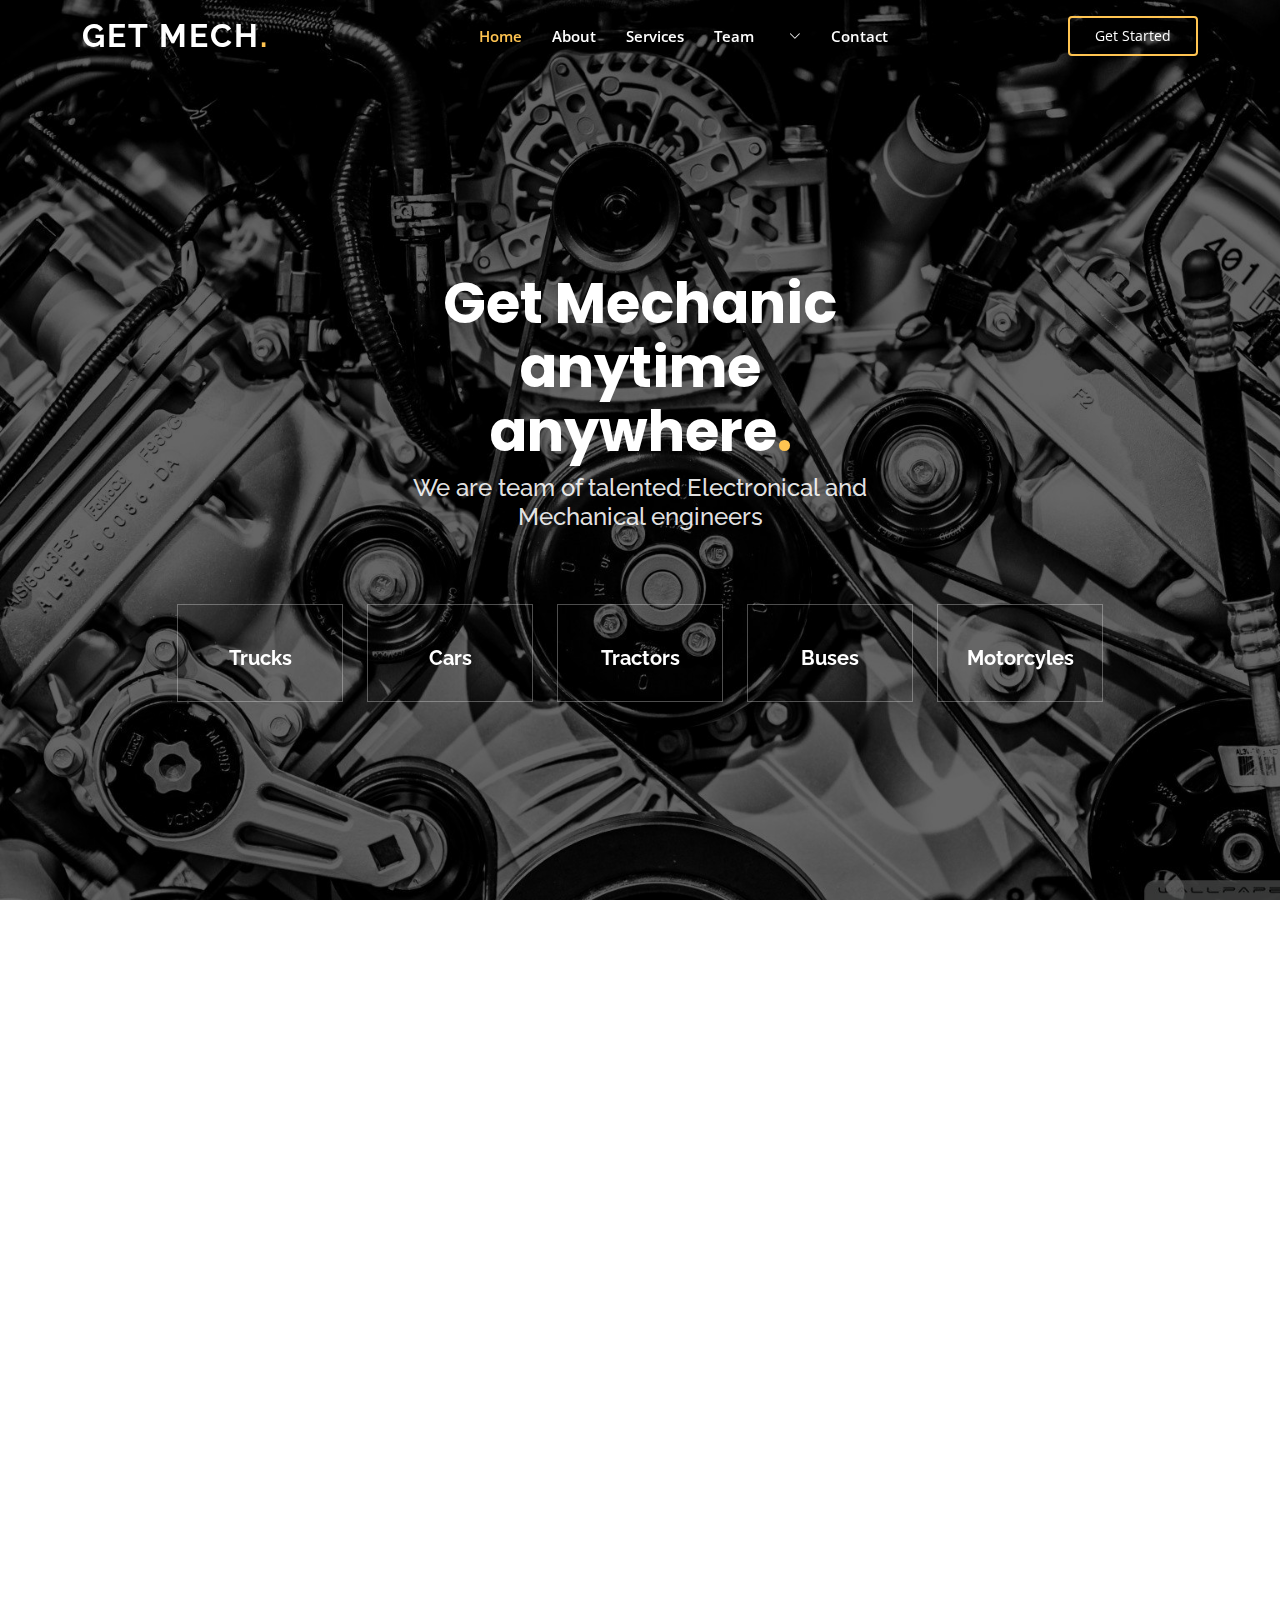
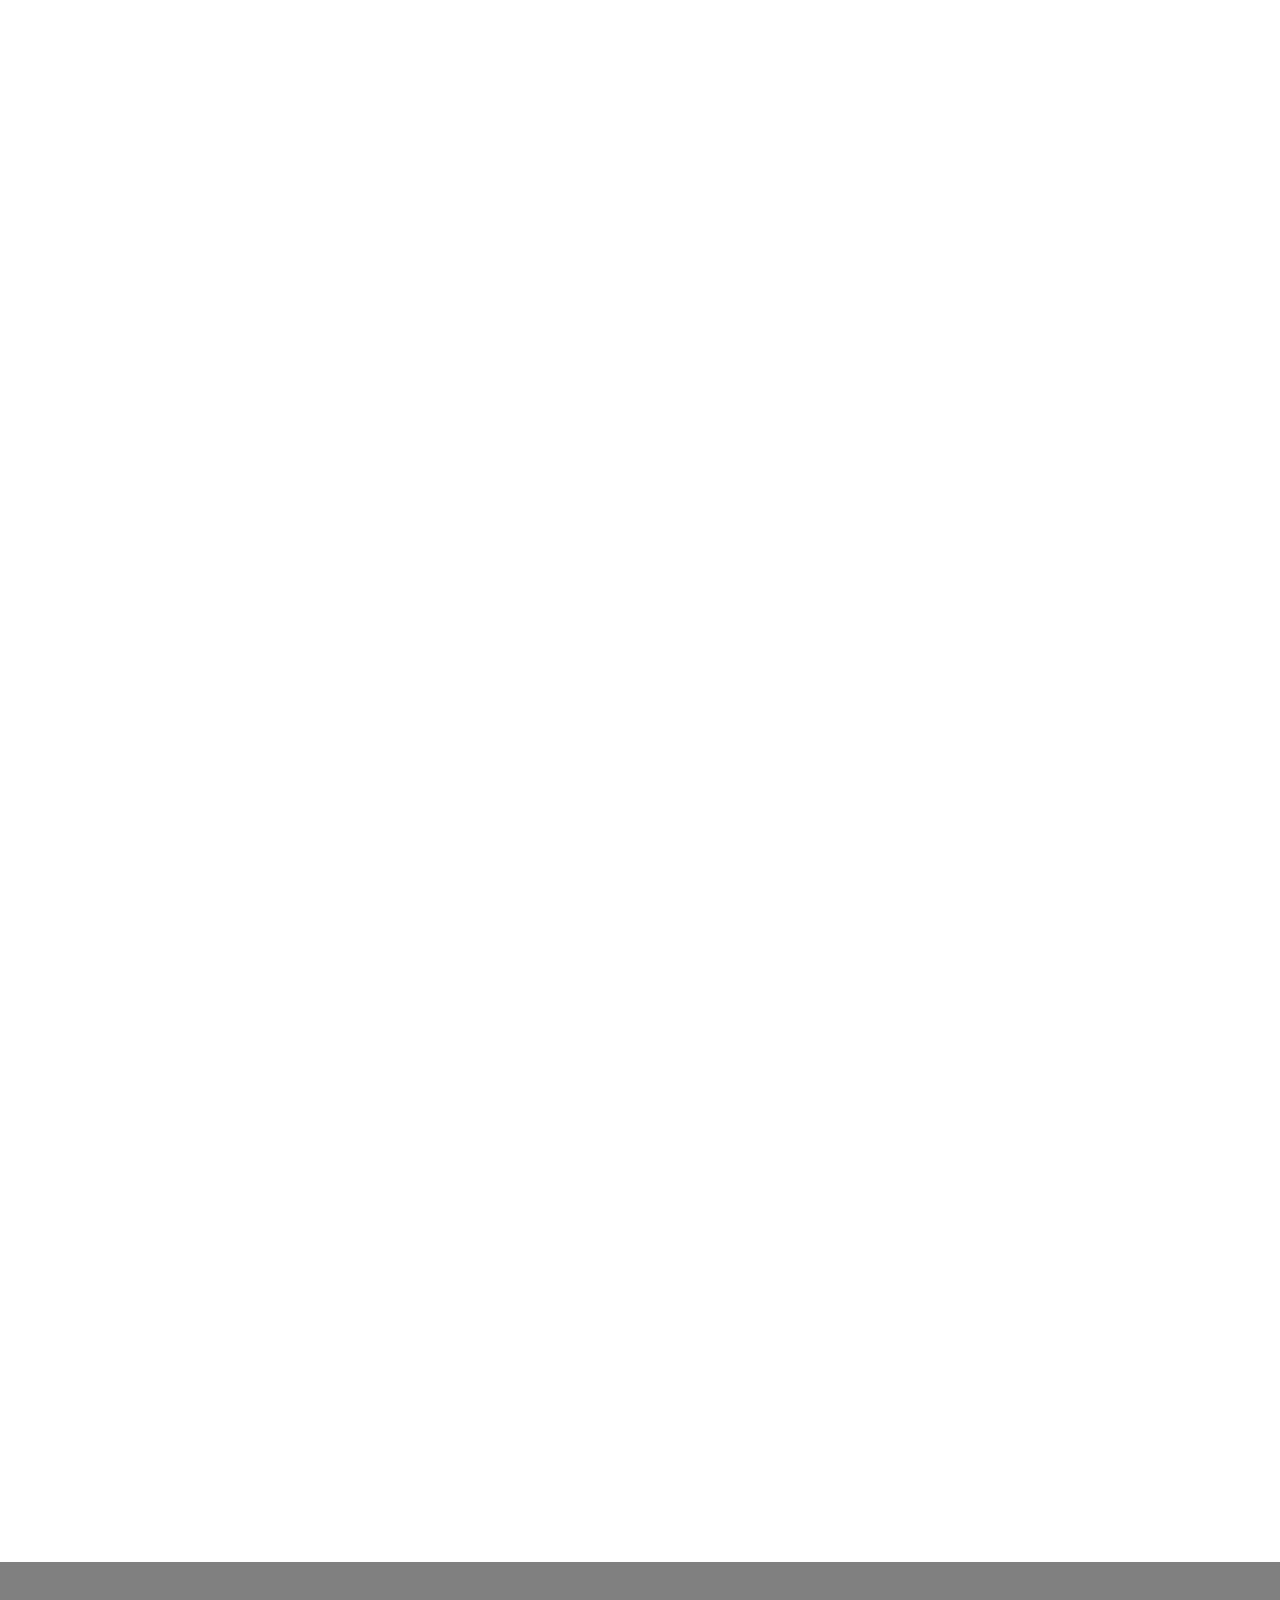
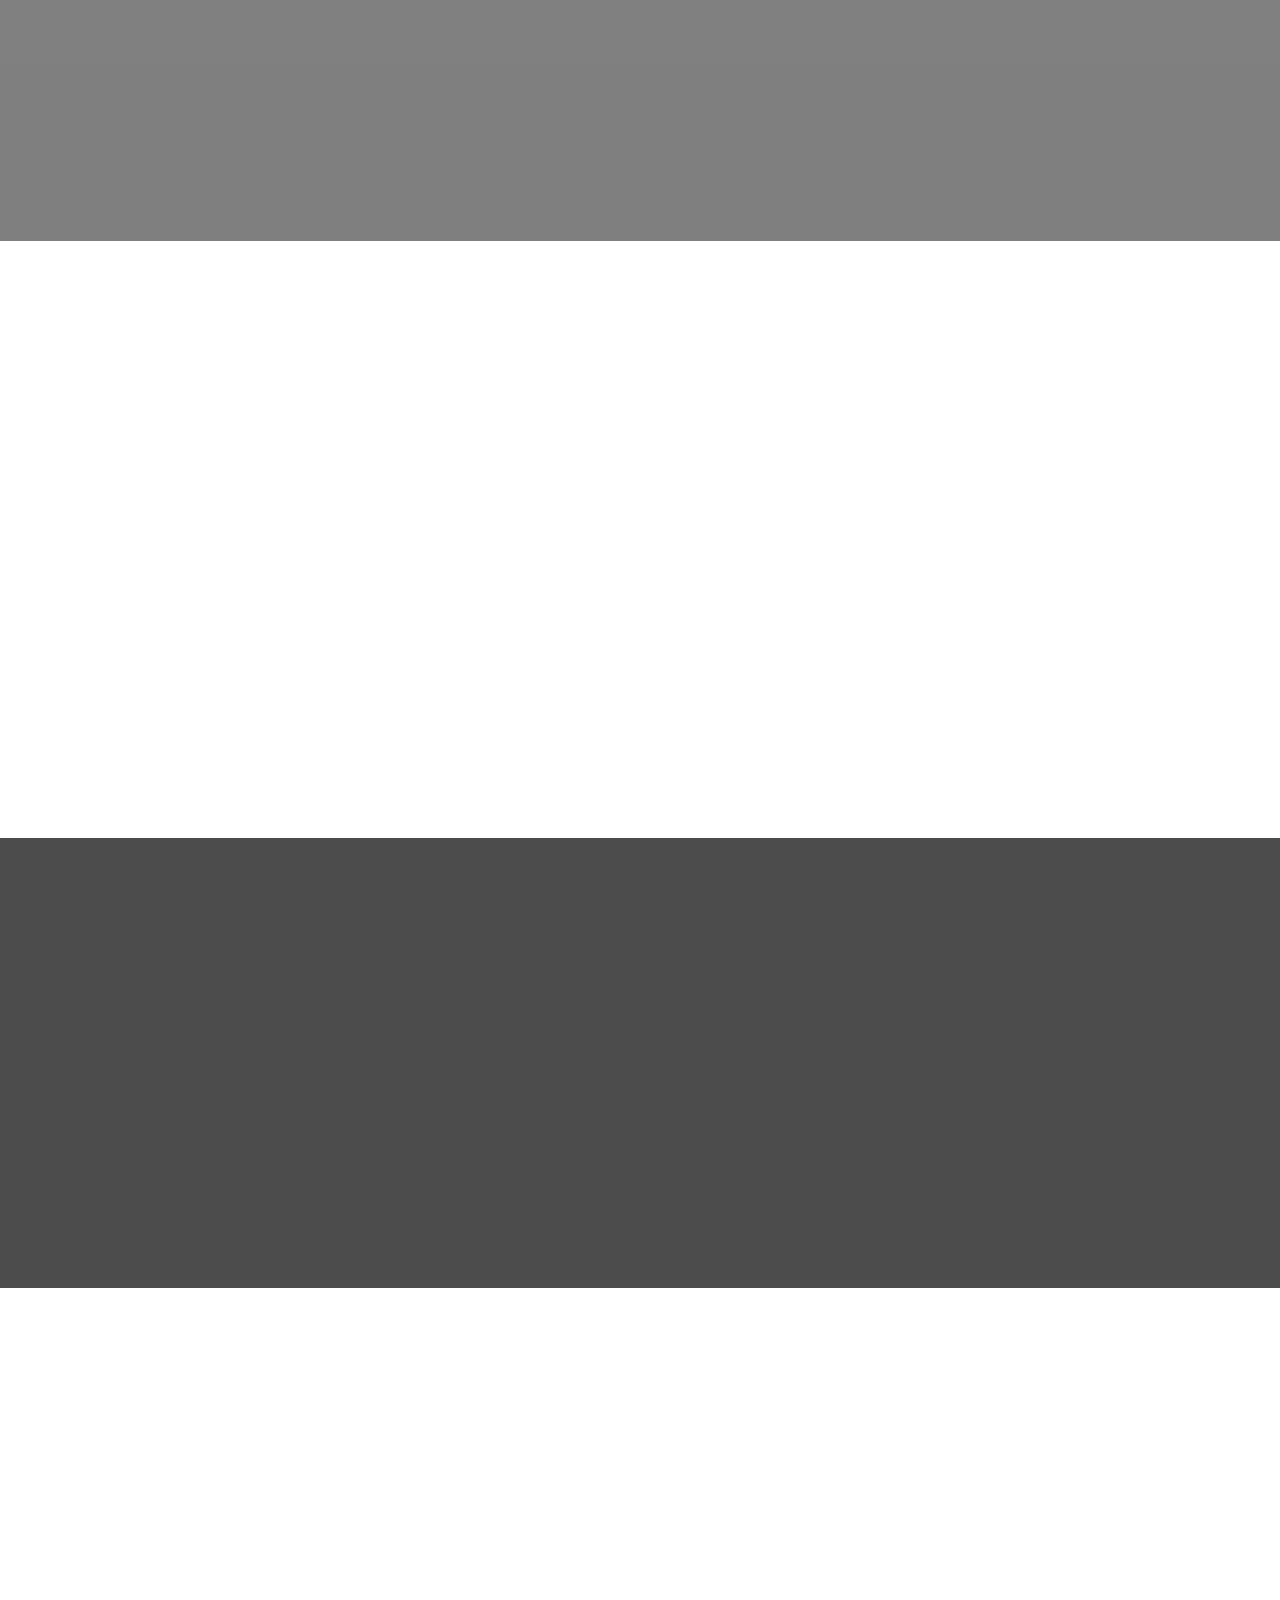
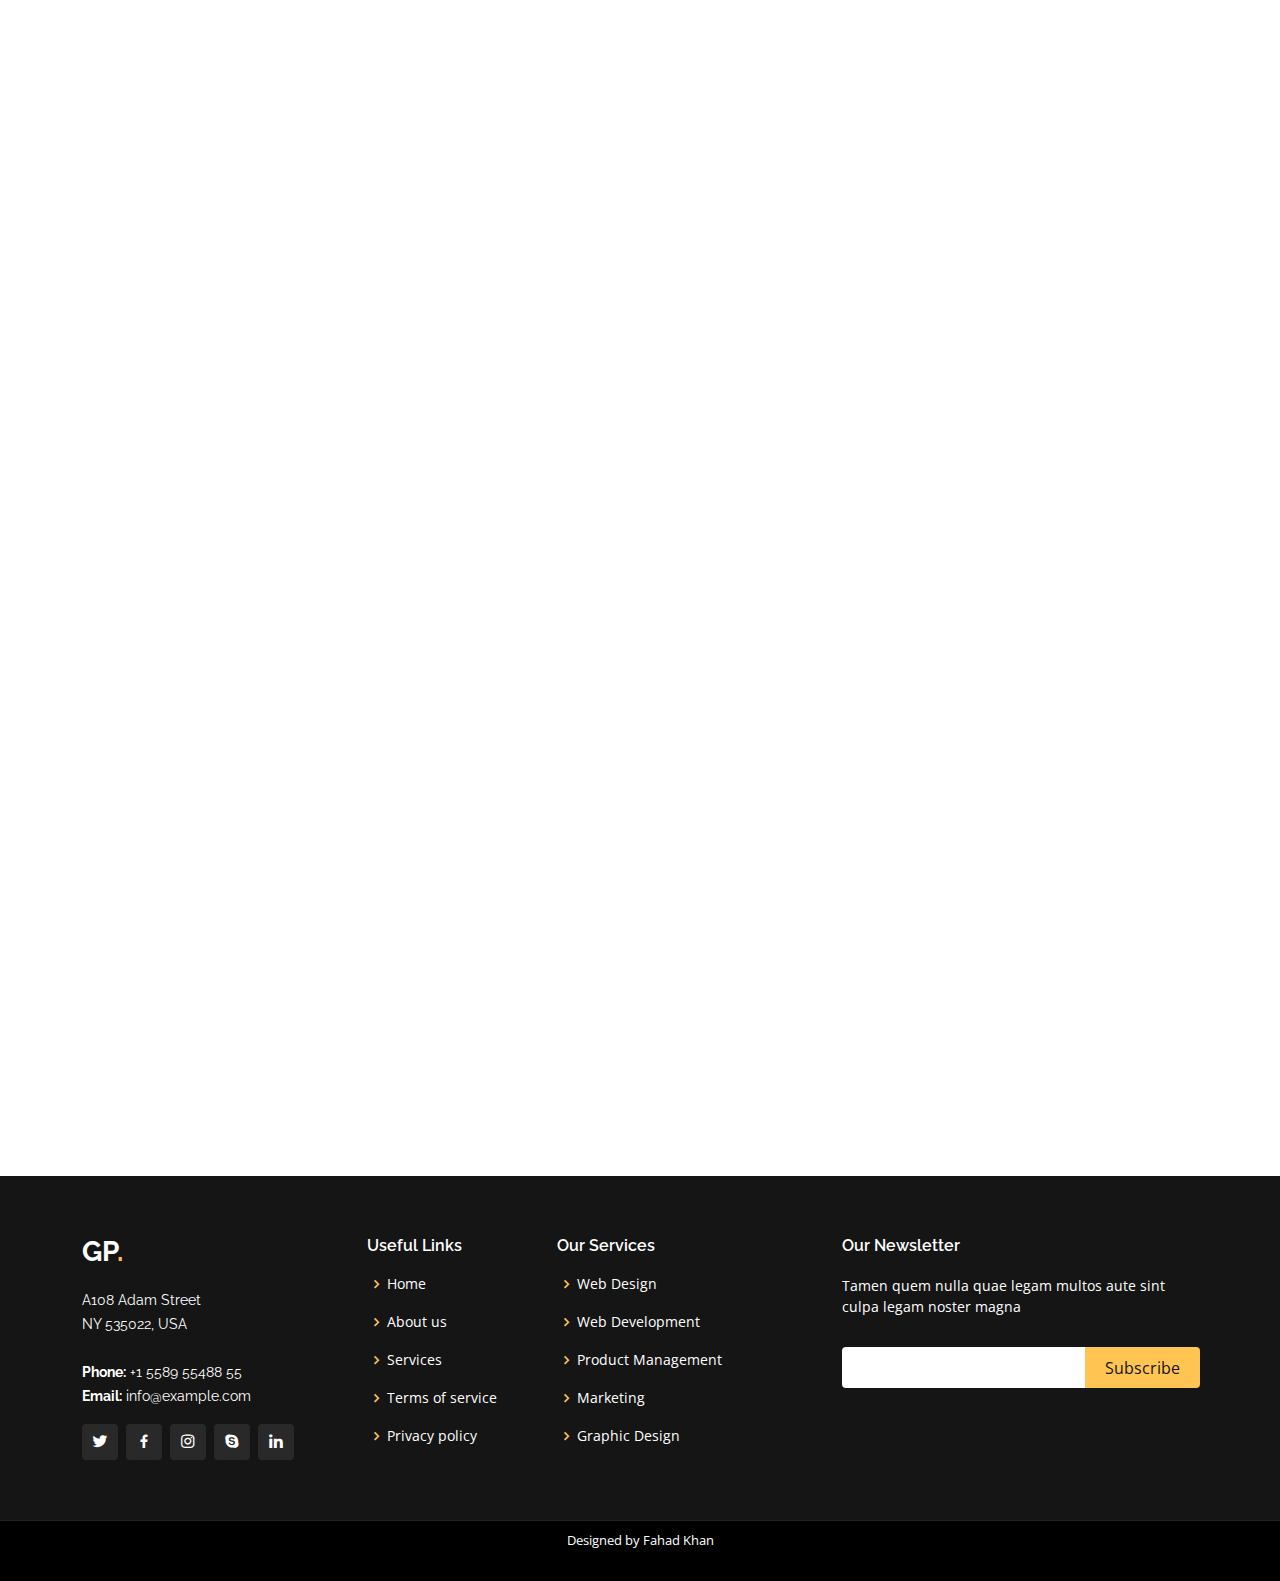
<file: index.html>
<!DOCTYPE html>
<html lang="en">

<head>
  <meta charset="utf-8">
  <meta content="width=device-width, initial-scale=1.0" name="viewport">

  <title>Get-Mech bootstrap</title>
  <meta content="" name="description">
  <meta content="" name="keywords">

  <!-- Favicons -->
  <link href="assets/img/favicon.png" rel="icon">
  <link href="assets/img/apple-touch-icon.png" rel="apple-touch-icon">

  <!-- Google Fonts -->
  <link href="https://fonts.googleapis.com/css?family=Open+Sans:300,300i,400,400i,600,600i,700,700i|Raleway:300,300i,400,400i,500,500i,600,600i,700,700i|Poppins:300,300i,400,400i,500,500i,600,600i,700,700i" rel="stylesheet">

  
  <link href="assets/vendor/aos/aos.css" rel="stylesheet">
  <link href="assets/vendor/bootstrap/css/bootstrap.min.css" rel="stylesheet">
  <link href="assets/vendor/bootstrap-icons/bootstrap-icons.css" rel="stylesheet">
  <link href="assets/vendor/boxicons/css/boxicons.min.css" rel="stylesheet">
  <link href="assets/vendor/remixicon/remixicon.css" rel="stylesheet">
  <link href="assets/vendor/swiper/swiper-bundle.min.css" rel="stylesheet">

  <!-- Template Main CSS File -->
  <link href="assets/css/style.css" rel="stylesheet">
  <link rel="stylesheet" href="https://cdnjs.cloudflare.com/ajax/libs/font-awesome/6.4.0/css/all.min.css" integrity="sha512-iecdLmaskl7CVkqkXNQ/ZH/XLlvWZOJyj7Yy7tcenmpD1ypASozpmT/E0iPtmFIB46ZmdtAc9eNBvH0H/ZpiBw==" crossorigin="anonymous" referrerpolicy="no-referrer" />
    

</head>

<body>

  <!-- ======= Header ======= -->
  <header id="header" class="fixed-top ">
    <div class="container d-flex align-items-center justify-content-lg-between">

      <h1 class="logo me-auto me-lg-0"><a href="index.html">Get Mech<span>.</span></a></h1>
      <!-- Uncomment below if you prefer to use an image logo -->
      <!-- <a href="index.html" class="logo me-auto me-lg-0"><img src="assets/img/logo.png" alt="" class="img-fluid"></a>-->

      <nav id="navbar" class="navbar order-last order-lg-0">
        <ul>
          <li><a class="nav-link scrollto active" href="#hero">Home</a></li>
          <li><a class="nav-link scrollto" href="#about">About</a></li>
          <li><a class="nav-link scrollto" href="#services">Services</a></li>
          <li><a class="nav-link scrollto" href="#team">Team</a></li>
          <li class="dropdown"><a href="#"><span></span> <i class="bi bi-chevron-down"></i></a>
            <ul>
              <li><a href="#">Drop Down 1</a></li>
              <li class="dropdown"><a href="#"><span>Deep Drop Down</span> <i class="bi bi-chevron-right"></i></a>
                <ul>
                  <li><a href="#">Deep Drop Down 1</a></li>
                  <li><a href="#">Deep Drop Down 2</a></li>
                  <li><a href="#">Deep Drop Down 3</a></li>
                  <li><a href="#">Deep Drop Down 4</a></li>
                  <li><a href="#">Deep Drop Down 5</a></li>
                </ul>
              </li>
              <li><a href="#">Drop Down 2</a></li>
              <li><a href="#">Drop Down 3</a></li>
              <li><a href="#">Drop Down 4</a></li>
            </ul>
          </li>
          <li><a class="nav-link scrollto" href="#contact">Contact</a></li>
        </ul>
        <i class="bi bi-list mobile-nav-toggle"></i>
      </nav><!-- .navbar -->

      <a href="#about" class="get-started-btn scrollto">Get Started</a>

    </div>
  </header><!-- End Header -->

  <!-- ======= Hero Section ======= -->
  <section id="hero" class="d-flex align-items-center justify-content-center">
    <div class="container" data-aos="fade-up">

      <div class="row justify-content-center" data-aos="fade-up" data-aos-delay="150">
        <div class="col-xl-6 col-lg-8">
          <h1>Get Mechanic anytime anywhere<span>.</span></h1>
          <h2>We are team of talented Electronical and Mechanical engineers</h2>
        </div>
      </div>

      <div class="row gy-4 mt-5 justify-content-center" data-aos="zoom-in" data-aos-delay="250">
        <div class="col-xl-2 col-md-4">
          <div class="icon-box">
            <!-- <i class="ri-store-line"></i> -->
            <i class="fa-solid fa-truck"></i>
            <h3><a href="">Trucks</a></h3>
          </div>
        </div>
        <div class="col-xl-2 col-md-4">
          <div class="icon-box">
            <!-- <i class="ri-bar-chart-box-line"></i> -->
            <i class="fa-solid fa-car"></i>
            <h3><a href="">Cars</a></h3>
          </div>
        </div>
        <div class="col-xl-2 col-md-4">
          <div class="icon-box">
            <i class="fa-solid fa-tractor"></i>
            <h3><a href="">Tractors</a></h3>
          </div>
        </div>
        <div class="col-xl-2 col-md-4">
          <div class="icon-box">
            <i class="fa-solid fa-bus"></i>
            <h3><a href="">Buses</a></h3>
          </div>
        </div>
        <div class="col-xl-2 col-md-4">
          <div class="icon-box">
            <!-- <i class="ri-database-2-line"></i> -->
            <i class="fa-sharp fa-solid fa-motorcycle"></i>
            <h3><a href="">Motorcyles</a></h3>
          </div>
        </div>
      </div>

    </div>
  </section><!-- End Hero -->

  <main id="main">

    <!-- ======= About Section ======= -->
    <section id="about" class="about">
      <div class="container" data-aos="fade-up">

        <div class="row">
          <div class="col-lg-6 order-1 order-lg-2" data-aos="fade-left" data-aos-delay="100">
            <img src="assets/img/photo-1517524206127-48bbd363f3d7.jpeg" class="img-fluid" alt="">
          </div>
          <div class="col-lg-6 pt-4 pt-lg-0 order-2 order-lg-1 content" data-aos="fade-right" data-aos-delay="100">
            <h3>Remember us when your Vehicle breaks down.</h3>
            <p class="fst-italic">
             We are a team of Skilled engineers with Electronical and mechanical expertise. So whenever your vehicle break down or have some fault in it so Contact us We will help you 
            </p>
            <ul>
              <li><i class="ri-check-double-line"></i>Contact us when you met through an accident and your vehicle breaks down</li>
              <li><i class="ri-check-double-line"></i> Contact us when your vehicle have a technical fault and there is no mechanic near by</li>
              <li><i class="ri-check-double-line"></i>Contact us When your vehicle is an electronic vehicle and normal mechanic cannot fix it </li>
            </ul>
            <p>
              We are able to fix the breakdowns of almost all the vehicle,including the electronic vehcile, the vehicle can be of any indian brand,
              Our machinery is advanced which is able to fix almost all types of errors and faults, which a vehicle can contain.
            </p>
          </div>
        </div>

      </div>
    </section><!-- End About Section -->

    <!-- ======= Clients Section ======= -->
    <section id="clients" class="clients">
      <div class="container" data-aos="zoom-in">

        <div class="clients-slider swiper">
          <div class="swiper-wrapper align-items-center">
            <div class="swiper-slide"><img src="assets/img/clients/brand1.png" class="img-fluid" alt=""></div>
            <div class="swiper-slide"><img src="assets/img/clients/brand 2.png" class="img-fluid" alt=""></div>
            <div class="swiper-slide"><img src="assets/img/clients/brand3.png" class="img-fluid" alt=""></div>
            <div class="swiper-slide"><img src="assets/img/clients/Brand 4.png" class="img-fluid" alt=""></div>
            <div class="swiper-slide"><img src="assets/img/clients/brand5.png" class="img-fluid" alt=""></div>
            <div class="swiper-slide"><img src="assets/img/clients/brand 6.png" class="img-fluid" alt=""></div>
            <div class="swiper-slide"><img src="assets/img/clients/brand7.jpeg" class="img-fluid" alt=""></div>
            <div class="swiper-slide"><img src="assets/img/clients/brand 8.jpeg" class="img-fluid" alt=""></div>
          </div>
          <div class="swiper-pagination"></div>
        </div>

      </div>
    </section><!-- End Clients Section -->

    <!-- ======= Features Section ======= -->
    <section id="features" class="features">
      <div class="container" data-aos="fade-up">

        <div class="row">
          <div class="image col-lg-6" style='background-image: url("assets/img/mechanic.jpg");' data-aos="fade-right"></div>
          <div class="col-lg-6" data-aos="fade-left" data-aos-delay="100">
            <div class="icon-box mt-5 mt-lg-0" data-aos="zoom-in" data-aos-delay="150">
              <i class="fa-solid fa-business-time"></i>
              <h4>We'll save your time</h4>
              <p>Consequuntur sunt aut quasi enim aliquam quae harum pariatur laboris nisi ut aliquip</p>
            </div>
            <div class="icon-box mt-5" data-aos="zoom-in" data-aos-delay="150">
              <i class="fa-solid fa-screwdriver-wrench"></i>
              <h4>Our work is efficeint</h4>
              <p>Excepteur sint occaecat cupidatat non proident, sunt in culpa qui officia deserunt</p>
            </div>
            <div class="icon-box mt-5" data-aos="zoom-in" data-aos-delay="150">
              <i class="fa-solid fa-handshake"></i>
              <h4>Our Staff is experienced</h4>
              <p>Aut suscipit aut cum nemo deleniti aut omnis. Doloribus ut maiores omnis facere</p>
            </div>
            <div class="icon-box mt-5" data-aos="zoom-in" data-aos-delay="150">
              <i class="fa-solid fa-money-bill"></i>
              <h4>Moderate prices</h4>
              <p>Expedita veritatis consequuntur nihil tempore laudantium vitae denat pacta</p>
            </div>
          </div>
        </div>

      </div>
    </section><!-- End Features Section -->

    <!-- ======= Services Section ======= -->
    <section id="services" class="services">
      <div class="container" data-aos="fade-up">

        <div class="section-title">
          <h2>Services</h2>
          <p>Check our Services</p>
        </div>

        <div class="row">
          <div class="col-lg-4 col-md-6 d-flex align-items-stretch" data-aos="zoom-in" data-aos-delay="100">
            <div class="icon-box">
              <div class="icon"><i class="fa-solid fa-calendar-days"></i></div>
              <h4><a href="">Periodic Services</a></h4>
              <p>We also offers periodic changes for your Car such as Oil change etc</p>
            </div>
          </div>

          <div class="col-lg-4 col-md-6 d-flex align-items-stretch mt-4 mt-md-0" data-aos="zoom-in" data-aos-delay="200">
            <div class="icon-box">
              <div class="icon"><i class="fa-solid fa-brush"></i></div>
              <h4><a href="">Denting painting</a></h4>
              <p>We also remove the Dents and paint removal of car at the time of crash</p>
            </div>
          </div>

          <div class="col-lg-4 col-md-6 d-flex align-items-stretch mt-4 mt-lg-0" data-aos="zoom-in" data-aos-delay="300">
            <div class="icon-box">
              <div class="icon"><i class="fa-solid fa-screwdriver"></i></div>
              <h4><a href="">Clutch and body parts</a></h4>
              <p>We also change up the body parts which are damaged or needed to be reapair</p>
            </div>
          </div>

          <div class="col-lg-4 col-md-6 d-flex align-items-stretch mt-4" data-aos="zoom-in" data-aos-delay="100">
            <div class="icon-box">
              <div class="icon"><i class="fa-solid fa-lightbulb"></i></div>
              <h4><a href="">Windsheilds and lights</a></h4>
              <p>We aslo help in repairing windsheilds and lights of the car if they are broken</p>
            </div>
          </div>

          <div class="col-lg-4 col-md-6 d-flex align-items-stretch mt-4" data-aos="zoom-in" data-aos-delay="200">
            <div class="icon-box">
              <div class="icon"><i class="fa-solid fa-screwdriver-wrench"></i></div>
              <h4><a href="">suspension and fitments</a></h4>
              <p>We also tighten up your suspension and fitments </p>
            </div>
          </div>

          <div class="col-lg-4 col-md-6 d-flex align-items-stretch mt-4" data-aos="zoom-in" data-aos-delay="300">
            <div class="icon-box">
              <div class="icon"><i class="fa-solid fa-soap"></i></div>
              <h4><a href="">Car spa and cleaning</a></h4>
              <p>We also help in cleaning your car by washing and using airpressures</p>
            </div>
          </div>

        </div>

      </div>
    </section><!-- End Services Section -->

    <!-- ======= Cta Section ======= -->
    <section id="cta" class="cta">
      <div class="container" data-aos="zoom-in">

        <div class="text-center">
          <h3>Call To Action</h3>
          <p>If You ever met up with a fault and a break up of your car on a Highway, village or anywhere in your City, Where Mechanics are not available Contact us we will send out mechanics immediately and take immediate action for it</p>
          <a class="cta-btn" href="#">Call To Action</a>
        </div>

      </div>
    </section>

    <!-- ======= Counts Section ======= -->
    <section id="counts" class="counts">
      <div class="container" data-aos="fade-up">

        <div class="row no-gutters">
          <div class="image col-xl-5 d-flex align-items-stretch justify-content-center justify-content-lg-start" data-aos="fade-right" data-aos-delay="100"></div>
          <div class="col-xl-7 ps-4 ps-lg-5 pe-4 pe-lg-1 d-flex align-items-stretch" data-aos="fade-left" data-aos-delay="100">
            <div class="content d-flex flex-column justify-content-center">
              <h3>Feedback of Customers</h3>
              <p>
                Lorem ipsum dolor sit amet, consectetur adipiscing elit, sed do eiusmod tempor incididunt ut labore et dolore magna aliqua. Duis aute irure dolor in reprehenderit
              </p>
              <div class="row">
                <div class="col-md-6 d-md-flex align-items-md-stretch">
                  <div class="count-box">
                    <i class="bi bi-emoji-smile"></i>
                    <span data-purecounter-start="0" data-purecounter-end="65" data-purecounter-duration="2" class="purecounter"></span>
                    <p><strong>Happy Clients</strong> consequuntur voluptas nostrum aliquid ipsam architecto ut.</p>
                  </div>
                </div>

                <div class="col-md-6 d-md-flex align-items-md-stretch">
                  <div class="count-box">
                    <i class="bi bi-journal-richtext"></i>
                    <span data-purecounter-start="0" data-purecounter-end="85" data-purecounter-duration="2" class="purecounter"></span>
                    <p><strong>Projects</strong> adipisci atque cum quia aspernatur totam laudantium et quia dere tan</p>
                  </div>
                </div>

                <div class="col-md-6 d-md-flex align-items-md-stretch">
                  <div class="count-box">
                    <i class="bi bi-clock"></i>
                    <span data-purecounter-start="0" data-purecounter-end="35" data-purecounter-duration="4" class="purecounter"></span>
                    <p><strong>Years of experience</strong> aut commodi quaerat modi aliquam nam ducimus aut voluptate non vel</p>
                  </div>
                </div>

                <div class="col-md-6 d-md-flex align-items-md-stretch">
                  <div class="count-box">
                    <i class="bi bi-award"></i>
                    <span data-purecounter-start="0" data-purecounter-end="20" data-purecounter-duration="4" class="purecounter"></span>
                    <p><strong>Awards</strong> rerum asperiores dolor alias quo reprehenderit eum et nemo pad der</p>
                  </div>
                </div>
              </div>
            </div><!-- End .content-->
          </div>
        </div>

      </div>
    </section><!-- End Counts Section -->

    <!-- ======= Testimonials Section ======= -->
    <section id="testimonials" class="testimonials">
      <div class="container" data-aos="zoom-in">

        <div class="testimonials-slider swiper" data-aos="fade-up" data-aos-delay="100">
          <div class="swiper-wrapper">

            <div class="swiper-slide">
              <div class="testimonial-item">
                <img src="assets/img/testimonials/testimonials-1.jpg" class="testimonial-img" alt="">
                <h3>Saul Goodman</h3>
                <h4>Ceo &amp; Founder</h4>
                <p>
                  <i class="bx bxs-quote-alt-left quote-icon-left"></i>
                  Proin iaculis purus consequat sem cure digni ssim donec porttitora entum suscipit rhoncus. Accusantium quam, ultricies eget id, aliquam eget nibh et. Maecen aliquam, risus at semper.
                  <i class="bx bxs-quote-alt-right quote-icon-right"></i>
                </p>
              </div>
            </div><!-- End testimonial item -->

            <div class="swiper-slide">
              <div class="testimonial-item">
                <img src="assets/img/testimonials/testimonials-2.jpg" class="testimonial-img" alt="">
                <h3>Sara Wilsson</h3>
                <h4>Designer</h4>
                <p>
                  <i class="bx bxs-quote-alt-left quote-icon-left"></i>
                  Export tempor illum tamen malis malis eram quae irure esse labore quem cillum quid cillum eram malis quorum velit fore eram velit sunt aliqua noster fugiat irure amet legam anim culpa.
                  <i class="bx bxs-quote-alt-right quote-icon-right"></i>
                </p>
              </div>
            </div><!-- End testimonial item -->

            <div class="swiper-slide">
              <div class="testimonial-item">
                <img src="assets/img/testimonials/testimonials-3.jpg" class="testimonial-img" alt="">
                <h3>Jena Karlis</h3>
                <h4>Store Owner</h4>
                <p>
                  <i class="bx bxs-quote-alt-left quote-icon-left"></i>
                  Enim nisi quem export duis labore cillum quae magna enim sint quorum nulla quem veniam duis minim tempor labore quem eram duis noster aute amet eram fore quis sint minim.
                  <i class="bx bxs-quote-alt-right quote-icon-right"></i>
                </p>
              </div>
            </div><!-- End testimonial item -->

            <div class="swiper-slide">
              <div class="testimonial-item">
                <img src="assets/img/testimonials/testimonials-4.jpg" class="testimonial-img" alt="">
                <h3>Matt Brandon</h3>
                <h4>Freelancer</h4>
                <p>
                  <i class="bx bxs-quote-alt-left quote-icon-left"></i>
                  Fugiat enim eram quae cillum dolore dolor amet nulla culpa multos export minim fugiat minim velit minim dolor enim duis veniam ipsum anim magna sunt elit fore quem dolore labore illum veniam.
                  <i class="bx bxs-quote-alt-right quote-icon-right"></i>
                </p>
              </div>
            </div><!-- End testimonial item -->

            <div class="swiper-slide">
              <div class="testimonial-item">
                <img src="assets/img/testimonials/testimonials-5.jpg" class="testimonial-img" alt="">
                <h3>John Larson</h3>
                <h4>Entrepreneur</h4>
                <p>
                  <i class="bx bxs-quote-alt-left quote-icon-left"></i>
                  Quis quorum aliqua sint quem legam fore sunt eram irure aliqua veniam tempor noster veniam enim culpa labore duis sunt culpa nulla illum cillum fugiat legam esse veniam culpa fore nisi cillum quid.
                  <i class="bx bxs-quote-alt-right quote-icon-right"></i>
                </p>
              </div>
            </div><!-- End testimonial item -->
          </div>
          <div class="swiper-pagination"></div>
        </div>

      </div>
    </section><!-- End Testimonials Section -->

    <!-- ======= Team Section ======= -->
    <section id="team" class="team">
      <div class="container" data-aos="fade-up">

        <div class="section-title">
          <h2>Team</h2>
          <p>Check our Team</p>
        </div>

        <div class="row">

          <div class="col-lg-3 col-md-6 d-flex align-items-stretch">
            <div class="member" data-aos="fade-up" data-aos-delay="100">
              <div class="member-img">
                <img src="assets/img/team/team-1.jpg" class="img-fluid" alt="">
                <div class="social">
                  <a href=""><i class="bi bi-twitter"></i></a>
                  <a href=""><i class="bi bi-facebook"></i></a>
                  <a href=""><i class="bi bi-instagram"></i></a>
                  <a href=""><i class="bi bi-linkedin"></i></a>
                </div>
              </div>
              <div class="member-info">
                <h4>Walter White</h4>
                <span>Chief Executive Officer</span>
              </div>
            </div>
          </div>

          <div class="col-lg-3 col-md-6 d-flex align-items-stretch">
            <div class="member" data-aos="fade-up" data-aos-delay="200">
              <div class="member-img">
                <img src="assets/img/team/team-2.jpg" class="img-fluid" alt="">
                <div class="social">
                  <a href=""><i class="bi bi-twitter"></i></a>
                  <a href=""><i class="bi bi-facebook"></i></a>
                  <a href=""><i class="bi bi-instagram"></i></a>
                  <a href=""><i class="bi bi-linkedin"></i></a>
                </div>
              </div>
              <div class="member-info">
                <h4>Sarah Jhonson</h4>
                <span>Product Manager</span>
              </div>
            </div>
          </div>

          <div class="col-lg-3 col-md-6 d-flex align-items-stretch">
            <div class="member" data-aos="fade-up" data-aos-delay="300">
              <div class="member-img">
                <img src="assets/img/team/team-3.jpg" class="img-fluid" alt="">
                <div class="social">
                  <a href=""><i class="bi bi-twitter"></i></a>
                  <a href=""><i class="bi bi-facebook"></i></a>
                  <a href=""><i class="bi bi-instagram"></i></a>
                  <a href=""><i class="bi bi-linkedin"></i></a>
                </div>
              </div>
              <div class="member-info">
                <h4>William Anderson</h4>
                <span>CTO</span>
              </div>
            </div>
          </div>

          <div class="col-lg-3 col-md-6 d-flex align-items-stretch">
            <div class="member" data-aos="fade-up" data-aos-delay="400">
              <div class="member-img">
                <img src="assets/img/team/team-4.jpg" class="img-fluid" alt="">
                <div class="social">
                  <a href=""><i class="bi bi-twitter"></i></a>
                  <a href=""><i class="bi bi-facebook"></i></a>
                  <a href=""><i class="bi bi-instagram"></i></a>
                  <a href=""><i class="bi bi-linkedin"></i></a>
                </div>
              </div>
              <div class="member-info">
                <h4>Amanda Jepson</h4>
                <span>Accountant</span>
              </div>
            </div>
          </div>

        </div>

      </div>
    </section><!-- End Team Section -->

    <!-- ======= Contact Section ======= -->
    <section id="contact" class="contact">
      <div class="container" data-aos="fade-up">

        <div class="section-title">
          <h2>Contact</h2>
          <p>Contact Us</p>
        </div>

        <div>
          <iframe style="border:0; width: 100%; height: 270px;" src="https://www.google.com/maps/embed?pb=!1m14!1m8!1m3!1d12097.433213460943!2d-74.0062269!3d40.7101282!3m2!1i1024!2i768!4f13.1!3m3!1m2!1s0x0%3A0xb89d1fe6bc499443!2sDowntown+Conference+Center!5e0!3m2!1smk!2sbg!4v1539943755621" frameborder="0" allowfullscreen></iframe>
        </div>

        <div class="row mt-5">

          <div class="col-lg-4">
            <div class="info">
              <div class="address">
                <i class="bi bi-geo-alt"></i>
                <h4>Location:</h4>
                <p>A108 Adam Street, New York, NY 535022</p>
              </div>

              <div class="email">
                <i class="bi bi-envelope"></i>
                <h4>Email:</h4>
                <p>info@example.com</p>
              </div>

              <div class="phone">
                <i class="bi bi-phone"></i>
                <h4>Call:</h4>
                <p>+1 5589 55488 55s</p>
              </div>

            </div>

          </div>

          <div class="col-lg-8 mt-5 mt-lg-0">

            <form action="" method="post" role="form" class="php-email-form">
              <div class="row">
                <div class="col-md-6 form-group">
                  <input type="text" name="name" class="form-control" id="name" placeholder="Your Name" required>
                </div>
                <div class="col-md-6 form-group mt-3 mt-md-0">
                  <input type="email" class="form-control" name="email" id="email" placeholder="Your Email" required>
                </div>
              </div>
              <div class="form-group mt-3">
                <input type="text" class="form-control" name="subject" id="subject" placeholder="Subject" required>
              </div>
              <div class="form-group mt-3">
                <textarea class="form-control" name="message" rows="5" placeholder="Message" required></textarea>
              </div>
              <div class="my-3">
                <div class="loading">Loading</div>
                <div class="error-message"></div>
                <div class="sent-message">Your message has been sent. Thank you!</div>
              </div>
              <div class="text-center"><button type="submit">Send Message</button></div>
            </form>

          </div>

        </div>

      </div>
    </section><!-- End Contact Section -->

  </main><!-- End #main -->

  <!-- ======= Footer ======= -->
  <footer id="footer">
    <div class="footer-top">
      <div class="container">
        <div class="row">

          <div class="col-lg-3 col-md-6">
            <div class="footer-info">
              <h3>Gp<span>.</span></h3>
              <p>
                A108 Adam Street <br>
                NY 535022, USA<br><br>
                <strong>Phone:</strong> +1 5589 55488 55<br>
                <strong>Email:</strong> info@example.com<br>
              </p>
              <div class="social-links mt-3">
                <a href="#" class="twitter"><i class="bx bxl-twitter"></i></a>
                <a href="#" class="facebook"><i class="bx bxl-facebook"></i></a>
                <a href="#" class="instagram"><i class="bx bxl-instagram"></i></a>
                <a href="#" class="google-plus"><i class="bx bxl-skype"></i></a>
                <a href="#" class="linkedin"><i class="bx bxl-linkedin"></i></a>
              </div>
            </div>
          </div>

          <div class="col-lg-2 col-md-6 footer-links">
            <h4>Useful Links</h4>
            <ul>
              <li><i class="bx bx-chevron-right"></i> <a href="#">Home</a></li>
              <li><i class="bx bx-chevron-right"></i> <a href="#">About us</a></li>
              <li><i class="bx bx-chevron-right"></i> <a href="#">Services</a></li>
              <li><i class="bx bx-chevron-right"></i> <a href="#">Terms of service</a></li>
              <li><i class="bx bx-chevron-right"></i> <a href="#">Privacy policy</a></li>
            </ul>
          </div>

          <div class="col-lg-3 col-md-6 footer-links">
            <h4>Our Services</h4>
            <ul>
              <li><i class="bx bx-chevron-right"></i> <a href="#">Web Design</a></li>
              <li><i class="bx bx-chevron-right"></i> <a href="#">Web Development</a></li>
              <li><i class="bx bx-chevron-right"></i> <a href="#">Product Management</a></li>
              <li><i class="bx bx-chevron-right"></i> <a href="#">Marketing</a></li>
              <li><i class="bx bx-chevron-right"></i> <a href="#">Graphic Design</a></li>
            </ul>
          </div>

          <div class="col-lg-4 col-md-6 footer-newsletter">
            <h4>Our Newsletter</h4>
            <p>Tamen quem nulla quae legam multos aute sint culpa legam noster magna</p>
            <form action="" method="post">
              <input type="email" name="email"><input type="submit" value="Subscribe">
            </form>

          </div>

        </div>
      </div>
    </div>

      <div class="credits">
        Designed by  Fahad Khan
      </div>
    </div>
  </footer><!-- End Footer -->

  <div id="preloader"></div>
  <a href="#" class="back-to-top d-flex align-items-center justify-content-center"><i class="bi bi-arrow-up-short"></i></a>

  <!-- Vendor JS Files -->
  <script src="assets/vendor/purecounter/purecounter_vanilla.js"></script>
  <script src="assets/vendor/aos/aos.js"></script>
  <script src="assets/vendor/bootstrap/js/bootstrap.bundle.min.js"></script>
  <script src="assets/vendor/swiper/swiper-bundle.min.js"></script>

  <!-- Template Main JS File -->
  <script src="assets/js/main.js"></script>

</body>

</html>
</file>
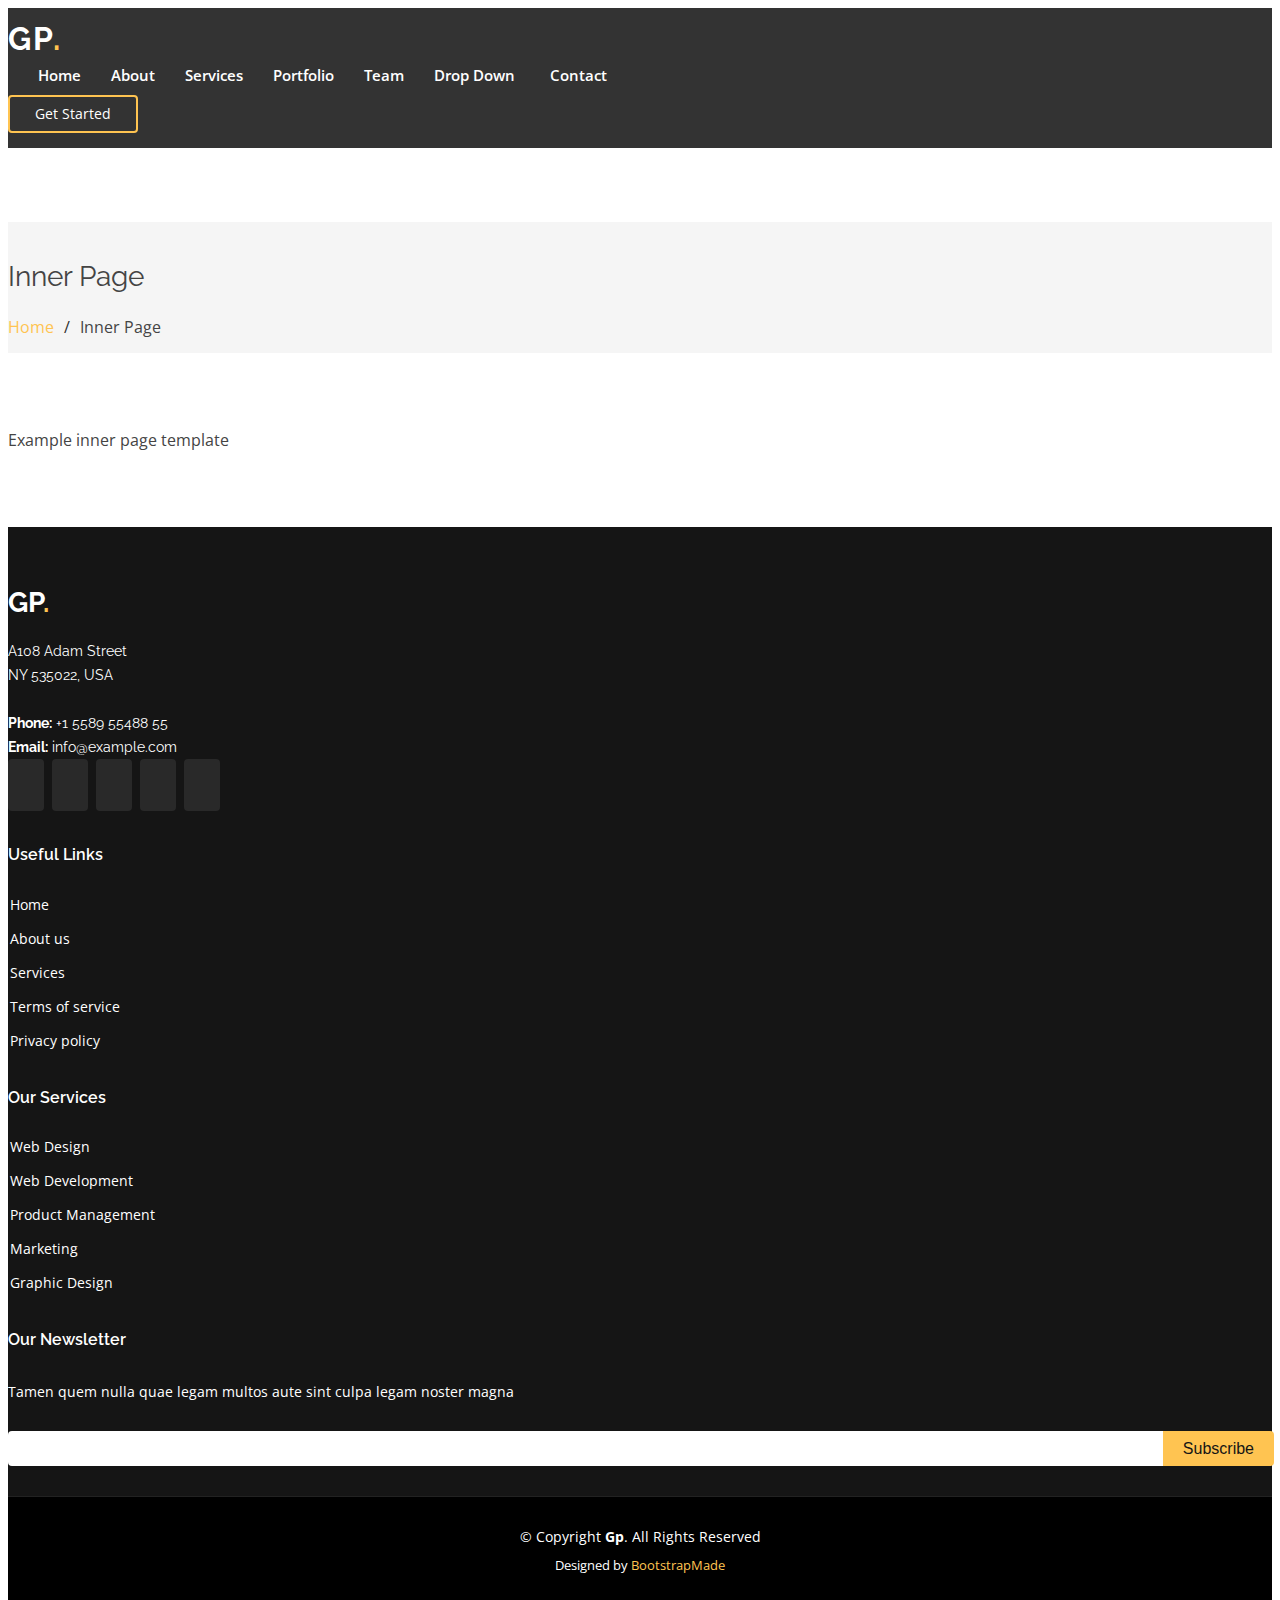
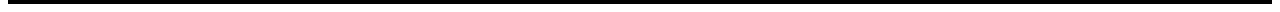
<file: inner-page.html>
<!DOCTYPE html>
<html lang="en">

<head>
  <meta charset="utf-8">
  <meta content="width=device-width, initial-scale=1.0" name="viewport">

  <title>Inner Page - Gp Bootstrap Template</title>
  <meta content="" name="description">
  <meta content="" name="keywords">

  <!-- Favicons -->
  <link href="assets/img/favicon.png" rel="icon">
  <link href="assets/img/apple-touch-icon.png" rel="apple-touch-icon">

  <!-- Google Fonts -->
  <link href="https://fonts.googleapis.com/css?family=Open+Sans:300,300i,400,400i,600,600i,700,700i|Raleway:300,300i,400,400i,500,500i,600,600i,700,700i|Poppins:300,300i,400,400i,500,500i,600,600i,700,700i" rel="stylesheet">

  <link href="assets/css/style.css" rel="stylesheet">

</head>

<body>

  <!-- ======= Header ======= -->
  <header id="header" class="fixed-top header-inner-pages">
    <div class="container d-flex align-items-center justify-content-lg-between">

      <h1 class="logo me-auto me-lg-0"><a href="index.html">Gp<span>.</span></a></h1>
      <!-- Uncomment below if you prefer to use an image logo -->
      <!-- <a href="index.html" class="logo me-auto me-lg-0"><img src="assets/img/logo.png" alt="" class="img-fluid"></a>-->

      <nav id="navbar" class="navbar order-last order-lg-0">
        <ul>
          <li><a class="nav-link scrollto " href="#hero">Home</a></li>
          <li><a class="nav-link scrollto" href="#about">About</a></li>
          <li><a class="nav-link scrollto" href="#services">Services</a></li>
          <li><a class="nav-link scrollto " href="#portfolio">Portfolio</a></li>
          <li><a class="nav-link scrollto" href="#team">Team</a></li>
          <li class="dropdown"><a href="#"><span>Drop Down</span> <i class="bi bi-chevron-down"></i></a>
            <ul>
              <li><a href="#">Drop Down 1</a></li>
              <li class="dropdown"><a href="#"><span>Deep Drop Down</span> <i class="bi bi-chevron-right"></i></a>
                <ul>
                  <li><a href="#">Deep Drop Down 1</a></li>
                  <li><a href="#">Deep Drop Down 2</a></li>
                  <li><a href="#">Deep Drop Down 3</a></li>
                  <li><a href="#">Deep Drop Down 4</a></li>
                  <li><a href="#">Deep Drop Down 5</a></li>
                </ul>
              </li>
              <li><a href="#">Drop Down 2</a></li>
              <li><a href="#">Drop Down 3</a></li>
              <li><a href="#">Drop Down 4</a></li>
            </ul>
          </li>
          <li><a class="nav-link scrollto" href="#contact">Contact</a></li>
        </ul>
        <i class="bi bi-list mobile-nav-toggle"></i>
      </nav><!-- .navbar -->

      <a href="#about" class="get-started-btn scrollto">Get Started</a>

    </div>
  </header><!-- End Header -->

  <main id="main">

    <!-- ======= Breadcrumbs ======= -->
    <section class="breadcrumbs">
      <div class="container">

        <div class="d-flex justify-content-between align-items-center">
          <h2>Inner Page</h2>
          <ol>
            <li><a href="index.html">Home</a></li>
            <li>Inner Page</li>
          </ol>
        </div>

      </div>
    </section><!-- End Breadcrumbs -->

    <section class="inner-page">
      <div class="container">
        <p>
          Example inner page template
        </p>
      </div>
    </section>

  </main><!-- End #main -->

  <!-- ======= Footer ======= -->
  <footer id="footer">
    <div class="footer-top">
      <div class="container">
        <div class="row">

          <div class="col-lg-3 col-md-6">
            <div class="footer-info">
              <h3>Gp<span>.</span></h3>
              <p>
                A108 Adam Street <br>
                NY 535022, USA<br><br>
                <strong>Phone:</strong> +1 5589 55488 55<br>
                <strong>Email:</strong> info@example.com<br>
              </p>
              <div class="social-links mt-3">
                <a href="#" class="twitter"><i class="bx bxl-twitter"></i></a>
                <a href="#" class="facebook"><i class="bx bxl-facebook"></i></a>
                <a href="#" class="instagram"><i class="bx bxl-instagram"></i></a>
                <a href="#" class="google-plus"><i class="bx bxl-skype"></i></a>
                <a href="#" class="linkedin"><i class="bx bxl-linkedin"></i></a>
              </div>
            </div>
          </div>

          <div class="col-lg-2 col-md-6 footer-links">
            <h4>Useful Links</h4>
            <ul>
              <li><i class="bx bx-chevron-right"></i> <a href="#">Home</a></li>
              <li><i class="bx bx-chevron-right"></i> <a href="#">About us</a></li>
              <li><i class="bx bx-chevron-right"></i> <a href="#">Services</a></li>
              <li><i class="bx bx-chevron-right"></i> <a href="#">Terms of service</a></li>
              <li><i class="bx bx-chevron-right"></i> <a href="#">Privacy policy</a></li>
            </ul>
          </div>

          <div class="col-lg-3 col-md-6 footer-links">
            <h4>Our Services</h4>
            <ul>
              <li><i class="bx bx-chevron-right"></i> <a href="#">Web Design</a></li>
              <li><i class="bx bx-chevron-right"></i> <a href="#">Web Development</a></li>
              <li><i class="bx bx-chevron-right"></i> <a href="#">Product Management</a></li>
              <li><i class="bx bx-chevron-right"></i> <a href="#">Marketing</a></li>
              <li><i class="bx bx-chevron-right"></i> <a href="#">Graphic Design</a></li>
            </ul>
          </div>

          <div class="col-lg-4 col-md-6 footer-newsletter">
            <h4>Our Newsletter</h4>
            <p>Tamen quem nulla quae legam multos aute sint culpa legam noster magna</p>
            <form action="" method="post">
              <input type="email" name="email"><input type="submit" value="Subscribe">
            </form>

          </div>

        </div>
      </div>
    </div>

    <div class="container">
      <div class="copyright">
        &copy; Copyright <strong><span>Gp</span></strong>. All Rights Reserved
      </div>
      <div class="credits">
        <!-- All the links in the footer should remain intact. -->
        <!-- You can delete the links only if you purchased the pro version. -->
        <!-- Licensing information: https://bootstrapmade.com/license/ -->
        <!-- Purchase the pro version with working PHP/AJAX contact form: https://bootstrapmade.com/gp-free-multipurpose-html-bootstrap-template/ -->
        Designed by <a href="https://bootstrapmade.com/">BootstrapMade</a>
      </div>
    </div>
  </footer><!-- End Footer -->

  <div id="preloader"></div>
  <a href="#" class="back-to-top d-flex align-items-center justify-content-center"><i class="bi bi-arrow-up-short"></i></a>

  <script src="assets/js/main.js"></script>

</body>

</html>
</file>
<file: assets/css/style.css>
/**
* Template Name: Gp
* Updated: May 30 2023 with Bootstrap v5.3.0
* Template URL: https://bootstrapmade.com/gp-free-multipurpose-html-bootstrap-template/
* Author: BootstrapMade.com
* License: https://bootstrapmade.com/license/
*/

/*--------------------------------------------------------------
# General
--------------------------------------------------------------*/
body {
  font-family: "Open Sans", sans-serif;
  color: #444444;
}

a {
  color: #ffc451;
  text-decoration: none;
}

a:hover {
  color: #ffd584;
  text-decoration: none;
}

h1,
h2,
h3,
h4,
h5,
h6 {
  font-family: "Raleway", sans-serif;
}

/*--------------------------------------------------------------
# Back to top button
--------------------------------------------------------------*/
.back-to-top {
  position: fixed;
  visibility: hidden;
  opacity: 0;
  right: 15px;
  bottom: 15px;
  z-index: 996;
  background: #ffc451;
  width: 40px;
  height: 40px;
  border-radius: 4px;
  transition: all 0.4s;
}

.back-to-top i {
  font-size: 28px;
  color: #151515;
  line-height: 0;
}

.back-to-top:hover {
  background: #151515;
}

.back-to-top:hover i {
  color: #ffc451;
}

.back-to-top.active {
  visibility: visible;
  opacity: 1;
}

/*--------------------------------------------------------------
# Preloader
--------------------------------------------------------------*/
#preloader {
  position: fixed;
  top: 0;
  left: 0;
  right: 0;
  bottom: 0;
  z-index: 9999;
  overflow: hidden;
  background: #151515;
}

#preloader:before {
  content: "";
  position: fixed;
  top: calc(50% - 0px);
  left: calc(50% - 30px);
  border: 6px solid #ffc451;
  border-top-color: #151515;
  border-bottom-color: #151515;
  border-radius: 50%;
  width: 60px;
  height: 60px;
  animation: animate-preloader 1s linear infinite;
}

@keyframes animate-preloader {
  0% {
    transform: rotate(0deg);
  }

  100% {
    transform: rotate(360deg);
  }
}

/*--------------------------------------------------------------
# Disable aos animation delay on mobile devices
--------------------------------------------------------------*/
@media screen and (max-width: 768px) {
  [data-aos-delay] {
    transition-delay: 0 !important;
  }
}

/*--------------------------------------------------------------
# Header
--------------------------------------------------------------*/
#header {
  transition: all 0.5s;
  z-index: 997;
  padding: 15px 0;
}

#header.header-scrolled,
#header.header-inner-pages {
  background: rgba(0, 0, 0, 0.8);
}

#header .logo {
  font-size: 32px;
  margin: 0;
  padding: 0;
  line-height: 1;
  font-weight: 700;
  letter-spacing: 2px;
  text-transform: uppercase;
}

#header .logo a {
  color: #fff;
}

#header .logo a span {
  color: #ffc451;
}

#header .logo img {
  max-height: 40px;
}

/*--------------------------------------------------------------
#  Get Startet Button
--------------------------------------------------------------*/
.get-started-btn {
  color: #fff;
  border-radius: 4px;
  padding: 7px 25px 8px 25px;
  white-space: nowrap;
  transition: 0.3s;
  font-size: 14px;
  display: inline-block;
  border: 2px solid #ffc451;
}

.get-started-btn:hover {
  background: #ffbb38;
  color: #343a40;
}

@media (max-width: 992px) {
  .get-started-btn {
    padding: 7px 20px 8px 20px;
    margin-right: 15px;
  }
}

/*--------------------------------------------------------------
# Navigation Menu
--------------------------------------------------------------*/
/**
* Desktop Navigation 
*/
.navbar {
  padding: 0;
}

.navbar ul {
  margin: 0;
  padding: 0;
  display: flex;
  list-style: none;
  align-items: center;
}

.navbar li {
  position: relative;
}

.navbar a,
.navbar a:focus {
  display: flex;
  align-items: center;
  justify-content: space-between;
  padding: 10px 0 10px 30px;
  font-size: 15px;
  font-weight: 600;
  color: #fff;
  white-space: nowrap;
  transition: 0.3s;
}

.navbar a i,
.navbar a:focus i {
  font-size: 12px;
  line-height: 0;
  margin-left: 5px;
}

.navbar a:hover,
.navbar .active,
.navbar .active:focus,
.navbar li:hover>a {
  color: #ffc451;
}

.navbar .dropdown ul {
  display: block;
  position: absolute;
  left: 14px;
  top: calc(100% + 30px);
  margin: 0;
  padding: 10px 0;
  z-index: 99;
  opacity: 0;
  visibility: hidden;
  background: #fff;
  box-shadow: 0px 0px 30px rgba(127, 137, 161, 0.25);
  transition: 0.3s;
}

.navbar .dropdown ul li {
  min-width: 200px;
}

.navbar .dropdown ul a {
  padding: 10px 20px;
  font-size: 14px;
  text-transform: none;
  color: #151515;
  font-weight: 400;
}

.navbar .dropdown ul a i {
  font-size: 12px;
}

.navbar .dropdown ul a:hover,
.navbar .dropdown ul .active:hover,
.navbar .dropdown ul li:hover>a {
  background-color: #ffc451;
}

.navbar .dropdown:hover>ul {
  opacity: 1;
  top: 100%;
  visibility: visible;
}

.navbar .dropdown .dropdown ul {
  top: 0;
  left: calc(100% - 30px);
  visibility: hidden;
}

.navbar .dropdown .dropdown:hover>ul {
  opacity: 1;
  top: 0;
  left: 100%;
  visibility: visible;
}

@media (max-width: 1366px) {
  .navbar .dropdown .dropdown ul {
    left: -90%;
  }

  .navbar .dropdown .dropdown:hover>ul {
    left: -100%;
  }
}

/**
* Mobile Navigation 
*/
.mobile-nav-toggle {
  color: #fff;
  font-size: 28px;
  cursor: pointer;
  display: none;
  line-height: 0;
  transition: 0.5s;
}

@media (max-width: 991px) {
  .mobile-nav-toggle {
    display: block;
  }

  .navbar ul {
    display: none;
  }
}

.navbar-mobile {
  position: fixed;
  overflow: hidden;
  top: 0;
  right: 0;
  left: 0;
  bottom: 0;
  background: rgba(0, 0, 0, 0.9);
  transition: 0.3s;
  z-index: 999;
}

.navbar-mobile .mobile-nav-toggle {
  position: absolute;
  top: 15px;
  right: 15px;
}

.navbar-mobile ul {
  display: block;
  position: absolute;
  top: 55px;
  right: 15px;
  bottom: 15px;
  left: 15px;
  padding: 10px 0;
  background-color: #fff;
  overflow-y: auto;
  transition: 0.3s;
}

.navbar-mobile a,
.navbar-mobile a:focus {
  padding: 10px 20px;
  font-size: 15px;
  color: #151515;
}

.navbar-mobile a:hover,
.navbar-mobile .active,
.navbar-mobile li:hover>a {
  color: #151515;
  background-color: #ffc451;
}

.navbar-mobile .getstarted,
.navbar-mobile .getstarted:focus {
  margin: 15px;
}

.navbar-mobile .dropdown ul {
  position: static;
  display: none;
  margin: 10px 20px;
  padding: 10px 0;
  z-index: 99;
  opacity: 1;
  visibility: visible;
  background: #fff;
  box-shadow: 0px 0px 30px rgba(127, 137, 161, 0.25);
}

.navbar-mobile .dropdown ul li {
  min-width: 200px;
}

.navbar-mobile .dropdown ul a {
  padding: 10px 20px;
  color: #151515;
}

.navbar-mobile .dropdown ul a i {
  font-size: 12px;
}

.navbar-mobile .dropdown ul a:hover,
.navbar-mobile .dropdown ul .active:hover,
.navbar-mobile .dropdown ul li:hover>a {
  background-color: #ffc451;
}

.navbar-mobile .dropdown>.dropdown-active {
  display: block;
}

/*--------------------------------------------------------------
# Hero Section
--------------------------------------------------------------*/
#hero {
  width: 100%;
  height: 100vh;
  background: url("../img/frontimg.jpg") top center;
  background-size: cover;
  position: relative;
}

#hero:before {
  content: "";
  background: rgba(0, 0, 0, 0.6);
  position: absolute;
  bottom: 0;
  top: 0;
  left: 0;
  right: 0;
}

#hero .container {
  position: relative;
  padding-top: 74px;
  text-align: center;
}

#hero h1 {
  margin: 0;
  font-size: 56px;
  font-weight: 700;
  line-height: 64px;
  color: #fff;
  font-family: "Poppins", sans-serif;
}

#hero h1 span {
  color: #ffc451;
}

#hero h2 {
  color: rgba(255, 255, 255, 0.9);
  margin: 10px 0 0 0;
  font-size: 24px;
}

#hero .icon-box {
  padding: 30px 20px;
  transition: ease-in-out 0.3s;
  border: 1px solid rgba(255, 255, 255, 0.3);
  height: 100%;
  text-align: center;
}

#hero .icon-box i {
  font-size: 32px;
  line-height: 1;
  color: #ffc451;
}

#hero .icon-box h3 {
  font-weight: 700;
  margin: 10px 0 0 0;
  padding: 0;
  line-height: 1;
  font-size: 20px;
  line-height: 26px;
}

#hero .icon-box h3 a {
  color: #fff;
  transition: ease-in-out 0.3s;
}

#hero .icon-box h3 a:hover {
  color: #ffc451;
}

#hero .icon-box:hover {
  border-color: #ffc451;
}

@media (min-width: 1024px) {
  #hero {
    background-attachment: fixed;
  }
}

@media (max-width: 768px) {
  #hero {
    height: auto;
  }

  #hero h1 {
    font-size: 28px;
    line-height: 36px;
  }

  #hero h2 {
    font-size: 20px;
    line-height: 24px;
  }
}

/*--------------------------------------------------------------
# Sections General
--------------------------------------------------------------*/
section {
  padding: 60px 0;
  overflow: hidden;
}

.section-title {
  padding-bottom: 40px;
}

.section-title h2 {
  font-size: 14px;
  font-weight: 500;
  padding: 0;
  line-height: 1px;
  margin: 0 0 5px 0;
  letter-spacing: 2px;
  text-transform: uppercase;
  color: #aaaaaa;
  font-family: "Poppins", sans-serif;
}

.section-title h2::after {
  content: "";
  width: 120px;
  height: 1px;
  display: inline-block;
  background: #ffde9e;
  margin: 4px 10px;
}

.section-title p {
  margin: 0;
  margin: 0;
  font-size: 36px;
  font-weight: 700;
  text-transform: uppercase;
  font-family: "Poppins", sans-serif;
  color: #151515;
}

/*--------------------------------------------------------------
# About
--------------------------------------------------------------*/
.about .content h3 {
  font-weight: 700;
  font-size: 28px;
  font-family: "Poppins", sans-serif;
}

.about .content ul {
  list-style: none;
  padding: 0;
}

.about .content ul li {
  padding: 0 0 8px 26px;
  position: relative;
}

.about .content ul i {
  position: absolute;
  font-size: 20px;
  left: 0;
  top: -3px;
  color: #ffc451;
}

.about .content p:last-child {
  margin-bottom: 0;
}

/*--------------------------------------------------------------
# Clients
--------------------------------------------------------------*/
.clients {
  padding-top: 20px;
}

.clients .swiper-slide img {
  opacity: 0.5;
  transition: 0.3s;
  filter: grayscale(100);
}

.clients .swiper-slide img:hover {
  filter: none;
  opacity: 1;
}

.clients .swiper-pagination {
  margin-top: 20px;
  position: relative;
}

.clients .swiper-pagination .swiper-pagination-bullet {
  width: 12px;
  height: 12px;
  background-color: #fff;
  opacity: 1;
  background-color: #ddd;
}

.clients .swiper-pagination .swiper-pagination-bullet-active {
  background-color: #ffc451;
}

/*--------------------------------------------------------------
# Features
--------------------------------------------------------------*/
.features {
  padding-top: 20px;
}

.features .icon-box {
  padding-left: 15px;
}

.features .icon-box h4 {
  font-size: 20px;
  font-weight: 700;
  margin: 5px 0 10px 60px;
}

.features .icon-box i {
  font-size: 48px;
  float: left;
  color: #ffc451;
}

.features .icon-box p {
  font-size: 15px;
  color: #848484;
  margin-left: 60px;
}

.features .image {
  background-position: center center;
  background-repeat: no-repeat;
  background-size: cover;
  min-height: 400px;
}

/*--------------------------------------------------------------
# Services
--------------------------------------------------------------*/
.services .icon-box {
  text-align: center;
  border: 1px solid #ebebeb;
  padding: 80px 20px;
  transition: all ease-in-out 0.3s;
  background: #fff;
}

.services .icon-box .icon {
  margin: 0 auto;
  width: 64px;
  height: 64px;
  background: #ffc451;
  border-radius: 4px;
  display: flex;
  align-items: center;
  justify-content: center;
  margin-bottom: 20px;
  transition: 0.3s;
}

.services .icon-box .icon i {
  color: #151515;
  font-size: 28px;
  transition: ease-in-out 0.3s;
}

.services .icon-box h4 {
  font-weight: 700;
  margin-bottom: 15px;
  font-size: 24px;
}

.services .icon-box h4 a {
  color: #151515;
  transition: ease-in-out 0.3s;
}

.services .icon-box h4 a:hover {
  color: #ffc451;
}

.services .icon-box p {
  line-height: 24px;
  font-size: 14px;
  margin-bottom: 0;
}

.services .icon-box:hover {
  border-color: #fff;
  box-shadow: 0px 0 25px 0 rgba(0, 0, 0, 0.1);
  transform: translateY(-10px);
}

/*--------------------------------------------------------------
# Cta
--------------------------------------------------------------*/
.cta {
  background: linear-gradient(rgba(2, 2, 2, 0.5), rgba(0, 0, 0, 0.5)), url("../img/city.jpeg") fixed center center;
  background-size: cover;
  padding: 60px 0;
}

.cta h3 {
  color: #fff;
  font-size: 28px;
  font-weight: 700;
}

.cta p {
  color: #fff;
}

.cta .cta-btn {
  font-family: "Raleway", sans-serif;
  font-weight: 600;
  font-size: 16px;
  letter-spacing: 1px;
  display: inline-block;
  padding: 8px 28px;
  border-radius: 4px;
  transition: 0.5s;
  margin-top: 10px;
  border: 2px solid #fff;
  color: #fff;
}

.cta .cta-btn:hover {
  background: #ffc451;
  border-color: #ffc451;
  color: #151515;
}

/*--------------------------------------------------------------
# Portfolio
--------------------------------------------------------------*/
.portfolio .portfolio-item {
  margin-bottom: 30px;
}

.portfolio #portfolio-flters {
  padding: 0;
  margin: 0 auto 20px auto;
  list-style: none;
  text-align: center;
}

.portfolio #portfolio-flters li {
  cursor: pointer;
  display: inline-block;
  padding: 8px 15px 10px 15px;
  font-size: 14px;
  font-weight: 600;
  line-height: 1;
  text-transform: uppercase;
  color: #444444;
  margin-bottom: 5px;
  transition: all 0.3s ease-in-out;
  border-radius: 3px;
}

.portfolio #portfolio-flters li:hover,
.portfolio #portfolio-flters li.filter-active {
  color: #151515;
  background: #ffc451;
}

.portfolio #portfolio-flters li:last-child {
  margin-right: 0;
}

.portfolio .portfolio-wrap {
  transition: 0.3s;
  position: relative;
  overflow: hidden;
  z-index: 1;
  background: rgba(21, 21, 21, 0.6);
}

.portfolio .portfolio-wrap::before {
  content: "";
  background: rgba(21, 21, 21, 0.6);
  position: absolute;
  left: 0;
  right: 0;
  top: 0;
  bottom: 0;
  transition: all ease-in-out 0.3s;
  z-index: 2;
  opacity: 0;
}

.portfolio .portfolio-wrap img {
  transition: all ease-in-out 0.3s;
}

.portfolio .portfolio-wrap .portfolio-info {
  opacity: 0;
  position: absolute;
  top: 0;
  left: 0;
  right: 0;
  bottom: 0;
  z-index: 3;
  transition: all ease-in-out 0.3s;
  display: flex;
  flex-direction: column;
  justify-content: flex-end;
  align-items: flex-start;
  padding: 20px;
}

.portfolio .portfolio-wrap .portfolio-info h4 {
  font-size: 20px;
  color: #fff;
  font-weight: 600;
}

.portfolio .portfolio-wrap .portfolio-info p {
  color: rgba(255, 255, 255, 0.7);
  font-size: 14px;
  text-transform: uppercase;
  padding: 0;
  margin: 0;
  font-style: italic;
}

.portfolio .portfolio-wrap .portfolio-links {
  text-align: center;
  z-index: 4;
}

.portfolio .portfolio-wrap .portfolio-links a {
  color: #fff;
  margin: 0 5px 0 0;
  font-size: 28px;
  display: inline-block;
  transition: 0.3s;
}

.portfolio .portfolio-wrap .portfolio-links a:hover {
  color: #ffc451;
}

.portfolio .portfolio-wrap:hover::before {
  opacity: 1;
}

.portfolio .portfolio-wrap:hover img {
  transform: scale(1.2);
}

.portfolio .portfolio-wrap:hover .portfolio-info {
  opacity: 1;
}

/*--------------------------------------------------------------
# Portfolio Details
--------------------------------------------------------------*/
.portfolio-details {
  padding-top: 40px;
}

.portfolio-details .portfolio-details-slider img {
  width: 100%;
}

.portfolio-details .portfolio-details-slider .swiper-pagination {
  margin-top: 20px;
  position: relative;
}

.portfolio-details .portfolio-details-slider .swiper-pagination .swiper-pagination-bullet {
  width: 12px;
  height: 12px;
  background-color: #fff;
  opacity: 1;
  border: 1px solid #ffc451;
}

.portfolio-details .portfolio-details-slider .swiper-pagination .swiper-pagination-bullet-active {
  background-color: #ffc451;
}

.portfolio-details .portfolio-info {
  padding: 30px;
  box-shadow: 0px 0 30px rgba(21, 21, 21, 0.08);
}

.portfolio-details .portfolio-info h3 {
  font-size: 22px;
  font-weight: 700;
  margin-bottom: 20px;
  padding-bottom: 20px;
  border-bottom: 1px solid #eee;
}

.portfolio-details .portfolio-info ul {
  list-style: none;
  padding: 0;
  font-size: 15px;
}

.portfolio-details .portfolio-info ul li+li {
  margin-top: 10px;
}

.portfolio-details .portfolio-description {
  padding-top: 30px;
}

.portfolio-details .portfolio-description h2 {
  font-size: 26px;
  font-weight: 700;
  margin-bottom: 20px;
}

.portfolio-details .portfolio-description p {
  padding: 0;
}

/*--------------------------------------------------------------
# Counts
--------------------------------------------------------------*/
.counts .content {
  padding: 30px 0;
}

.counts .content h3 {
  font-weight: 700;
  font-size: 34px;
  color: #151515;
}

.counts .content p {
  margin-bottom: 0;
}

.counts .content .count-box {
  padding: 20px 0;
  width: 100%;
}

.counts .content .count-box i {
  display: block;
  font-size: 36px;
  color: #ffc451;
  float: left;
}

.counts .content .count-box span {
  font-size: 36px;
  line-height: 30px;
  display: block;
  font-weight: 700;
  color: #151515;
  margin-left: 50px;
}

.counts .content .count-box p {
  padding: 15px 0 0 0;
  margin: 0 0 0 50px;
  font-family: "Raleway", sans-serif;
  font-size: 14px;
  color: #3b3b3b;
}

.counts .content .count-box a {
  font-weight: 600;
  display: block;
  margin-top: 20px;
  color: #3b3b3b;
  font-size: 15px;
  font-family: "Poppins", sans-serif;
  transition: ease-in-out 0.3s;
}

.counts .content .count-box a:hover {
  color: #626262;
}

.counts .image {
  background: url("../img/feedback.webp") center center no-repeat;
  background-size: cover;
  min-height: 400px;
}

@media (max-width: 991px) {
  .counts .image {
    text-align: center;
  }

  .counts .image img {
    max-width: 80%;
  }
}

@media (max-width: 667px) {
  .counts .image img {
    max-width: 100%;
  }
}

/*--------------------------------------------------------------
# Testimonials
--------------------------------------------------------------*/
.testimonials {
  padding: 80px 0;
  background: url("../img/fortuner.jpg") no-repeat;
  background-position: center center;
  background-size: cover;
  position: relative;
}

.testimonials::before {
  content: "";
  position: absolute;
  left: 0;
  right: 0;
  top: 0;
  bottom: 0;
  background: rgba(0, 0, 0, 0.7);
}

.testimonials .section-header {
  margin-bottom: 40px;
}

.testimonials .testimonials-carousel,
.testimonials .testimonials-slider {
  overflow: hidden;
}

.testimonials .testimonial-item {
  text-align: center;
  color: #fff;
}

.testimonials .testimonial-item .testimonial-img {
  width: 100px;
  border-radius: 50%;
  border: 6px solid rgba(255, 255, 255, 0.15);
  margin: 0 auto;
}

.testimonials .testimonial-item h3 {
  font-size: 20px;
  font-weight: bold;
  margin: 10px 0 5px 0;
  color: #fff;
}

.testimonials .testimonial-item h4 {
  font-size: 14px;
  color: #ddd;
  margin: 0 0 15px 0;
}

.testimonials .testimonial-item .quote-icon-left,
.testimonials .testimonial-item .quote-icon-right {
  color: rgba(255, 255, 255, 0.6);
  font-size: 26px;
}

.testimonials .testimonial-item .quote-icon-left {
  display: inline-block;
  left: -5px;
  position: relative;
}

.testimonials .testimonial-item .quote-icon-right {
  display: inline-block;
  right: -5px;
  position: relative;
  top: 10px;
}

.testimonials .testimonial-item p {
  font-style: italic;
  margin: 0 auto 15px auto;
  color: #eee;
}

.testimonials .swiper-pagination {
  margin-top: 20px;
  position: relative;
}

.testimonials .swiper-pagination .swiper-pagination-bullet {
  width: 12px;
  height: 12px;
  background-color: rgba(255, 255, 255, 0.4);
  opacity: 0.5;
}

.testimonials .swiper-pagination .swiper-pagination-bullet-active {
  background-color: #ffc451;
  opacity: 1;
}

@media (min-width: 1024px) {
  .testimonials {
    background-attachment: fixed;
  }
}

@media (min-width: 992px) {
  .testimonials .testimonial-item p {
    width: 80%;
  }
}

/*--------------------------------------------------------------
# Team
--------------------------------------------------------------*/
.team {
  background: #fff;
  padding: 60px 0;
}

.team .member {
  margin-bottom: 20px;
  overflow: hidden;
  border-radius: 5px;
  background: #fff;
  box-shadow: 0px 2px 15px rgba(0, 0, 0, 0.1);
}

.team .member .member-img {
  position: relative;
  overflow: hidden;
}

.team .member .social {
  position: absolute;
  left: 0;
  bottom: 30px;
  right: 0;
  opacity: 0;
  transition: ease-in-out 0.3s;
  text-align: center;
}

.team .member .social a {
  transition: color 0.3s;
  color: #151515;
  margin: 0 3px;
  border-radius: 4px;
  width: 36px;
  height: 36px;
  background: rgba(255, 255, 255, 0.8);
  transition: ease-in-out 0.3s;
  color: #484848;
  display: inline-flex;
  justify-content: center;
  align-items: center;
}

.team .member .social a:hover {
  color: #151515;
  background: #ffc451;
}

.team .member .social i {
  font-size: 18px;
  line-height: 0;
}

.team .member .member-info {
  padding: 25px 15px;
}

.team .member .member-info h4 {
  font-weight: 700;
  margin-bottom: 5px;
  font-size: 18px;
  color: #151515;
}

.team .member .member-info span {
  display: block;
  font-size: 13px;
  font-weight: 400;
  color: #aaaaaa;
}

.team .member .member-info p {
  font-style: italic;
  font-size: 14px;
  line-height: 26px;
  color: #777777;
}

.team .member:hover .social {
  opacity: 1;
  bottom: 15px;
}

/*--------------------------------------------------------------
# Contact
--------------------------------------------------------------*/
.contact .info {
  width: 100%;
  background: #fff;
}

.contact .info i {
  font-size: 20px;
  background: #ffc451;
  color: #151515;
  float: left;
  width: 44px;
  height: 44px;
  display: flex;
  justify-content: center;
  align-items: center;
  border-radius: 4px;
  transition: all 0.3s ease-in-out;
}

.contact .info h4 {
  padding: 0 0 0 60px;
  font-size: 22px;
  font-weight: 600;
  margin-bottom: 5px;
  color: #151515;
}

.contact .info p {
  padding: 0 0 0 60px;
  margin-bottom: 0;
  font-size: 14px;
  color: #484848;
}

.contact .info .email,
.contact .info .phone {
  margin-top: 40px;
}

.contact .php-email-form {
  width: 100%;
  background: #fff;
}

.contact .php-email-form .form-group {
  padding-bottom: 8px;
}

.contact .php-email-form .error-message {
  display: none;
  color: #fff;
  background: #ed3c0d;
  text-align: left;
  padding: 15px;
  font-weight: 600;
}

.contact .php-email-form .error-message br+br {
  margin-top: 25px;
}

.contact .php-email-form .sent-message {
  display: none;
  color: #fff;
  background: #18d26e;
  text-align: center;
  padding: 15px;
  font-weight: 600;
}

.contact .php-email-form .loading {
  display: none;
  background: #fff;
  text-align: center;
  padding: 15px;
}

.contact .php-email-form .loading:before {
  content: "";
  display: inline-block;
  border-radius: 50%;
  width: 24px;
  height: 24px;
  margin: 0 10px -6px 0;
  border: 3px solid #18d26e;
  border-top-color: #eee;
  animation: animate-loading 1s linear infinite;
}

.contact .php-email-form input,
.contact .php-email-form textarea {
  border-radius: 0;
  box-shadow: none;
  font-size: 14px;
  border-radius: 4px;
}

.contact .php-email-form input:focus,
.contact .php-email-form textarea:focus {
  border-color: #ffc451;
}

.contact .php-email-form input {
  height: 44px;
}

.contact .php-email-form textarea {
  padding: 10px 12px;
}

.contact .php-email-form button[type=submit] {
  background: #ffc451;
  border: 0;
  padding: 10px 24px;
  color: #151515;
  transition: 0.4s;
  border-radius: 4px;
}

.contact .php-email-form button[type=submit]:hover {
  background: #ffcd6b;
}

@keyframes animate-loading {
  0% {
    transform: rotate(0deg);
  }

  100% {
    transform: rotate(360deg);
  }
}

/*--------------------------------------------------------------
# Breadcrumbs
--------------------------------------------------------------*/
.breadcrumbs {
  padding: 15px 0;
  background: whitesmoke;
  min-height: 40px;
  margin-top: 74px;
}

.breadcrumbs h2 {
  font-size: 28px;
  font-weight: 400;
}

.breadcrumbs ol {
  display: flex;
  flex-wrap: wrap;
  list-style: none;
  padding: 0;
  margin: 0;
}

.breadcrumbs ol li+li {
  padding-left: 10px;
}

.breadcrumbs ol li+li::before {
  display: inline-block;
  padding-right: 10px;
  color: #2f2f2f;
  content: "/";
}

@media (max-width: 992px) {
  .breadcrumbs {
    margin-top: 68px;
  }

  .breadcrumbs .d-flex {
    display: block !important;
  }

  .breadcrumbs ol {
    display: block;
  }

  .breadcrumbs ol li {
    display: inline-block;
  }
}

/*--------------------------------------------------------------
# Footer
--------------------------------------------------------------*/
#footer {
  background: black;
  padding: 0 0 30px 0;
  color: #fff;
  font-size: 14px;
}

#footer .footer-top {
  background: #151515;
  border-bottom: 1px solid #222222;
  padding: 60px 0 30px 0;
}

#footer .footer-top .footer-info {
  margin-bottom: 30px;
}

#footer .footer-top .footer-info h3 {
  font-size: 28px;
  margin: 0 0 20px 0;
  padding: 2px 0 2px 0;
  line-height: 1;
  font-weight: 700;
  text-transform: uppercase;
}

#footer .footer-top .footer-info h3 span {
  color: #ffc451;
}

#footer .footer-top .footer-info p {
  font-size: 14px;
  line-height: 24px;
  margin-bottom: 0;
  font-family: "Raleway", sans-serif;
  color: #fff;
}

#footer .footer-top .social-links a {
  font-size: 18px;
  display: inline-block;
  background: #292929;
  color: #fff;
  line-height: 1;
  padding: 8px 0;
  margin-right: 4px;
  border-radius: 4px;
  text-align: center;
  width: 36px;
  height: 36px;
  transition: 0.3s;
}

#footer .footer-top .social-links a:hover {
  background: #ffc451;
  color: #151515;
  text-decoration: none;
}

#footer .footer-top h4 {
  font-size: 16px;
  font-weight: 600;
  color: #fff;
  position: relative;
  padding-bottom: 12px;
}

#footer .footer-top .footer-links {
  margin-bottom: 30px;
}

#footer .footer-top .footer-links ul {
  list-style: none;
  padding: 0;
  margin: 0;
}

#footer .footer-top .footer-links ul i {
  padding-right: 2px;
  color: #ffc451;
  font-size: 18px;
  line-height: 1;
}

#footer .footer-top .footer-links ul li {
  padding: 10px 0;
  display: flex;
  align-items: center;
}

#footer .footer-top .footer-links ul li:first-child {
  padding-top: 0;
}

#footer .footer-top .footer-links ul a {
  color: #fff;
  transition: 0.3s;
  display: inline-block;
  line-height: 1;
}

#footer .footer-top .footer-links ul a:hover {
  color: #ffc451;
}

#footer .footer-top .footer-newsletter form {
  margin-top: 30px;
  background: #fff;
  padding: 6px 10px;
  position: relative;
  border-radius: 4px;
}

#footer .footer-top .footer-newsletter form input[type=email] {
  border: 0;
  padding: 4px;
  width: calc(100% - 110px);
}

#footer .footer-top .footer-newsletter form input[type=submit] {
  position: absolute;
  top: 0;
  right: -2px;
  bottom: 0;
  border: 0;
  background: none;
  font-size: 16px;
  padding: 0 20px;
  background: #ffc451;
  color: #151515;
  transition: 0.3s;
  border-radius: 0 4px 4px 0;
}

#footer .footer-top .footer-newsletter form input[type=submit]:hover {
  background: #ffcd6b;
}

#footer .copyright {
  text-align: center;
  padding-top: 30px;
}

#footer .credits {
  padding-top: 10px;
  text-align: center;
  font-size: 13px;
  color: #fff;
}
</file>
